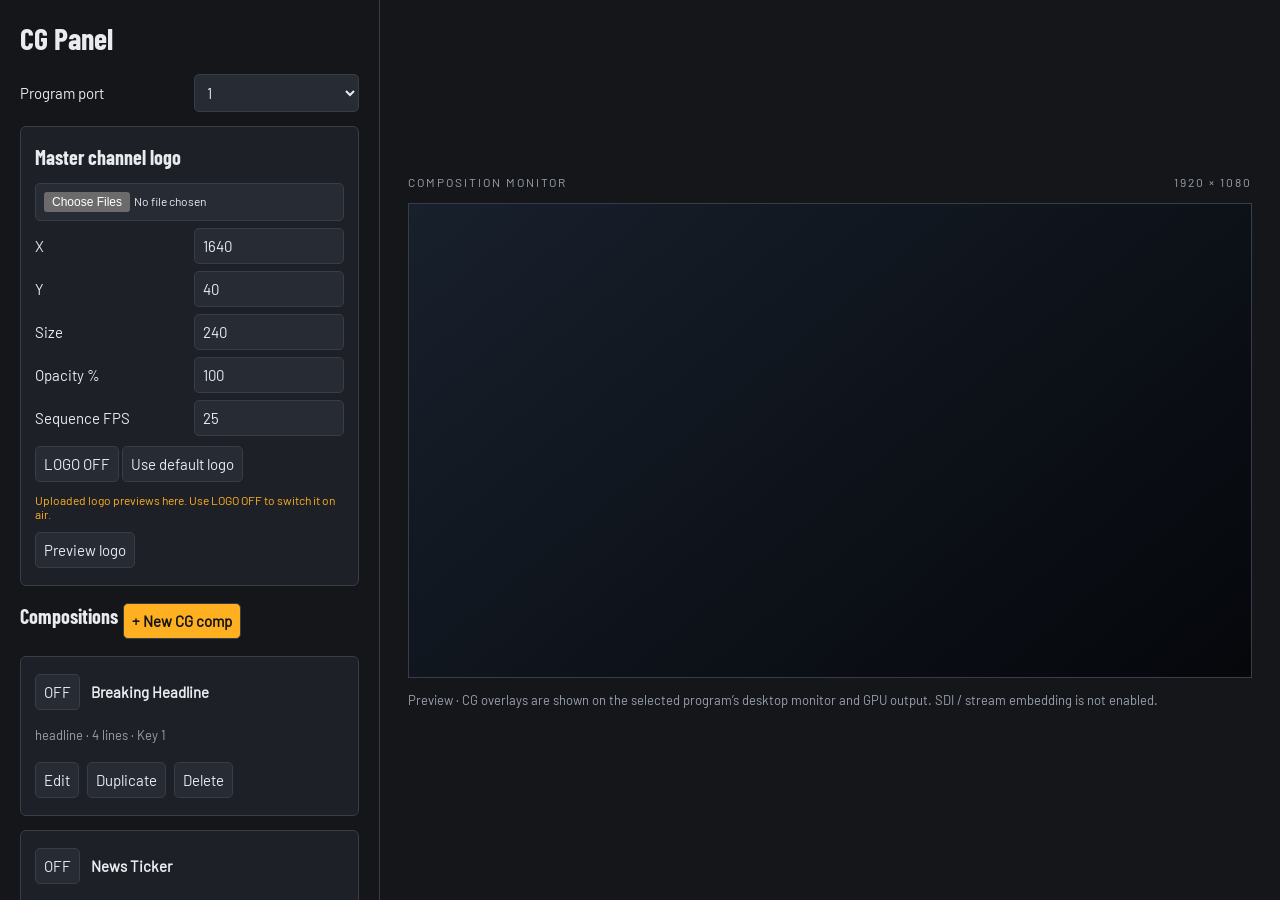
<file: desktop/NewsPlay.Desktop/Cg/index.html>
<!doctype html><html lang="en"><head><meta charset="utf-8"><meta name="viewport" content="width=device-width,initial-scale=1"><title>NewsPlay CG Panel</title><link rel="stylesheet" href="style.css"><script src="vendor/xlsx.full.min.js"></script></head><body><main><aside id="sidebar"></aside><section class="workspace"><div class="heading"><span>COMPOSITION MONITOR</span><span>1920 × 1080</span></div><div id="preview" class="preview-box"></div><p class="muted">Preview · CG overlays are shown on the selected program’s desktop monitor and GPU output. SDI / stream embedding is not enabled.</p><p id="error" class="error" role="alert"></p></section></main><script type="module" src="ui-main.js"></script></body></html>
</file>
<file: desktop/NewsPlay.Desktop/Cg/style.css>
@font-face{font-family:Barlow;src:url(fonts/Barlow-Regular.ttf)}@font-face{font-family:'Barlow Condensed';src:url(fonts/BarlowCondensed-Bold.ttf);font-weight:700}@font-face{font-family:Anton;src:url(fonts/Anton-Regular.ttf)}@font-face{font-family:'Noto Sans Devanagari';src:url(fonts/NotoSansDevanagari.ttf)}
:root{color-scheme:dark;--bg:#14161a;--panel:#1d2026;--panel2:#272b33;--line:#383d48;--text:#e9ebef;--muted:#9aa2af;--accent:#ffb020;--air:#e5484d}*{box-sizing:border-box}body{margin:0;background:var(--bg);color:var(--text);font:15px Barlow,'Noto Sans Devanagari','Nirmala UI',Arial,sans-serif}main{display:grid;grid-template-columns:380px 1fr;height:100vh}aside{padding:20px;overflow:auto;border-right:1px solid var(--line)}h1{font-size:30px;margin:0 0 18px}h2{font-size:20px;margin:4px 0 14px}h1,h2,legend{font-family:'Barlow Condensed','Noto Sans Devanagari',Arial,sans-serif}button,input,select,textarea{font:inherit;border:1px solid var(--line);border-radius:5px;background:var(--panel2);color:var(--text);padding:8px;min-width:0}button{cursor:pointer;margin:3px 3px 3px 0}button:hover{border-color:var(--accent)}:focus-visible{outline:2px solid var(--accent);outline-offset:2px}button.primary{background:var(--accent);color:#14161a;font-weight:bold}button.onair{background:var(--air);color:white;font-weight:bold}.card{background:var(--panel);border:1px solid var(--line);padding:14px;border-radius:6px;margin:14px 0}.name{margin-left:8px}.muted{color:var(--muted);line-height:1.5;font-size:13px}.error{color:#ff8689;white-space:pre-wrap}.field{display:grid;grid-template-columns:1fr 1fr;gap:8px;align-items:center;margin:7px 0}.field input[type=checkbox]{justify-self:start}.field input[type=color]{width:100%;height:36px;padding:3px}input[type=file]{width:100%;font-size:12px}.actions{display:flex;align-items:center;gap:5px;flex-wrap:wrap}.workspace{padding:28px;align-self:center;min-width:0}.heading{display:flex;justify-content:space-between;font-size:12px;letter-spacing:2px;color:var(--muted);margin-bottom:14px}.preview-box{width:100%;aspect-ratio:16/9;background:linear-gradient(140deg,#18202c,#05070b);position:relative;overflow:hidden;border:1px solid var(--line)}.stage{width:1920px;height:1080px;position:absolute;left:50%;top:50%;transform-origin:center;overflow:hidden}.cg-root{position:absolute;inset:0;pointer-events:none}.band{position:absolute;left:0;width:1920px}.media{position:absolute;height:auto}.text{position:absolute;line-height:1.2;text-shadow:0 2px 6px #0006;overflow:hidden;overflow-wrap:break-word}.crawl{display:inline-block;white-space:nowrap}.logo{position:absolute;pointer-events:none}.default-logo{background:#d9182c;border-radius:12px;color:white;font:700 54px 'Barlow Condensed',Arial,sans-serif;padding:18px 12px;text-align:center}.designer{position:fixed;inset:0;z-index:2000;background:var(--bg);display:grid;grid-template-columns:minmax(0,1fr) 430px;gap:20px;padding:20px}.designer-left{align-self:center;min-width:0}.designer-left .actions{margin-top:18px}.properties{overflow:auto;padding:0 8px}.properties fieldset{border:1px solid var(--line);border-radius:6px;margin:0 0 16px;padding:14px;background:var(--panel)}legend{font-size:19px;color:var(--accent)}.layer{border:1px solid var(--line);padding:10px;margin-top:10px}.lines{width:100%;height:180px;resize:vertical}.output,.output #preview{background:transparent;width:100vw;height:100vh;overflow:hidden;position:relative}.output .stage{pointer-events:none}@media(max-width:900px){main{display:block;height:auto}aside{max-height:50vh}.workspace{padding:15px}.designer{grid-template-columns:1fr;overflow:auto}.properties{overflow:visible}.designer-left{position:sticky;top:0;background:var(--bg);z-index:2}.designer .preview-box{max-height:35vh}}@media(prefers-reduced-motion:reduce){body{scroll-behavior:auto}}
.logo .media{width:var(--logo-width)!important}.logo-preview-note{color:#ffb020;font-size:12px;margin:8px 0}
</file>
